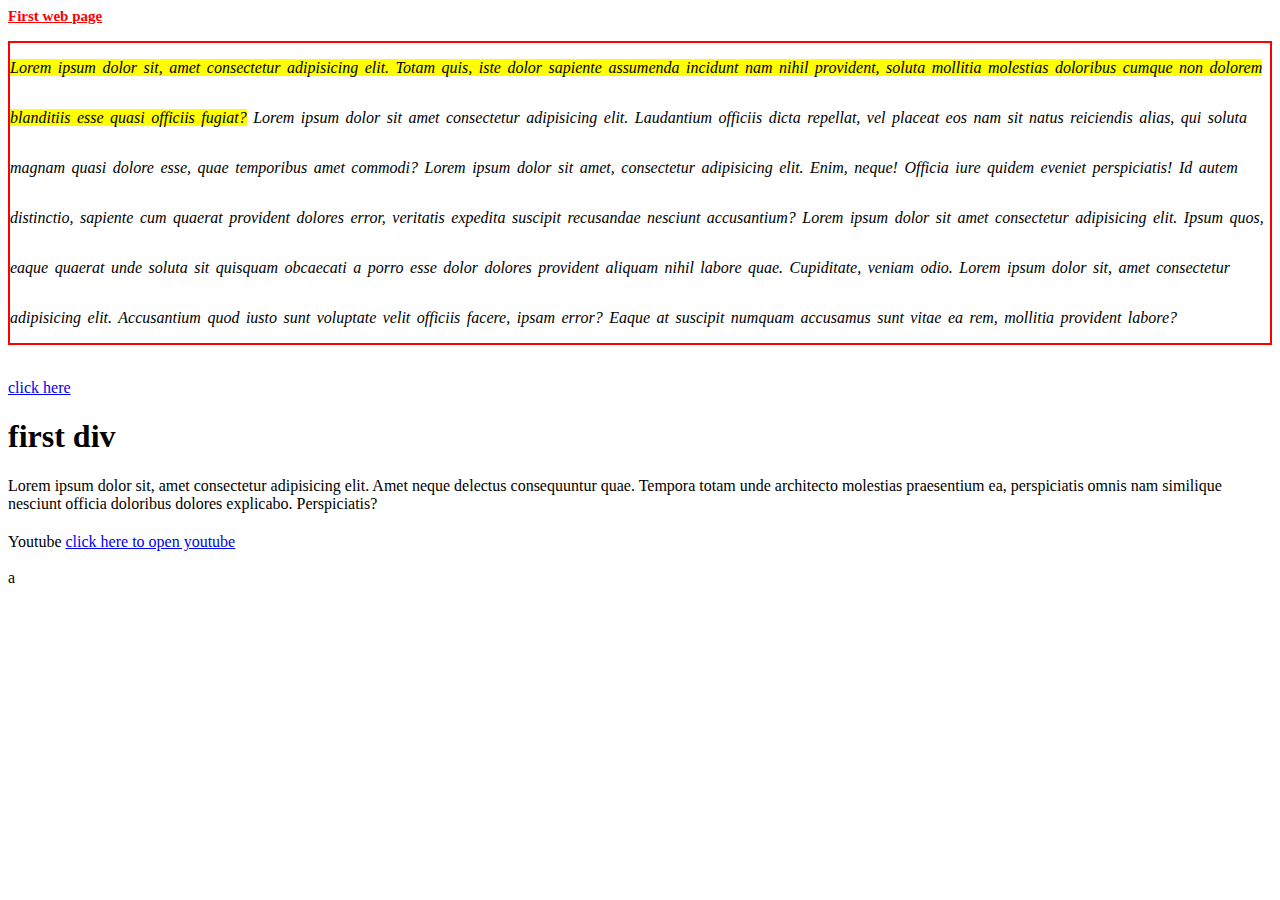
<file: index2.html>
<html lang="en">
  <head>
    <title>First web page</title>
    <meta charset="UTF-8" />
    <meta name="viewport" content="width=device-width, initial-scale=1.0" />
    <meta aria-describedat="first-website" />
    <link rel="stylesheet" href="css/style.css" />
  </head>

  <body>
    <h1 id="head1">First web page</h1>

    <p id="para1">
      <mark>
        Lorem ipsum dolor sit, amet consectetur adipisicing elit. Totam quis,
        iste dolor sapiente assumenda incidunt nam nihil provident, soluta
        mollitia molestias doloribus cumque non dolorem blanditiis esse quasi
        officiis fugiat?</mark
      >
      Lorem ipsum dolor sit amet consectetur adipisicing elit. Laudantium
      officiis dicta repellat, vel placeat eos nam sit natus reiciendis alias,
      qui soluta magnam quasi dolore esse, quae temporibus amet commodi? Lorem
      ipsum dolor sit amet, consectetur adipisicing elit. Enim, neque! Officia
      iure quidem eveniet perspiciatis! Id autem distinctio, sapiente cum
      quaerat provident dolores error, veritatis expedita suscipit recusandae
      nesciunt accusantium? Lorem ipsum dolor sit amet consectetur adipisicing
      elit. Ipsum quos, eaque quaerat unde soluta sit quisquam obcaecati a porro
      esse dolor dolores provident aliquam nihil labore quae. Cupiditate, veniam
      odio. Lorem ipsum dolor sit, amet consectetur adipisicing elit.
      Accusantium quod iusto sunt voluptate velit officiis facere, ipsam error?
      Eaque at suscipit numquam accusamus sunt vitae ea rem, mollitia provident
      labore?
    </p>
    <br />
    <a href="https://www.htu.edu.jo/" target="_blank">click here</a>
    <div>
      <h1>first div</h1>
      <p style="margin-right: 20px; margin-bottom: 20px;">
        Lorem ipsum dolor sit, amet consectetur adipisicing elit. Amet neque
        delectus consequuntur quae. Tempora totam unde architecto molestias
        praesentium ea, perspiciatis omnis nam similique nesciunt officia
        doloribus dolores explicabo. Perspiciatis?
      </p>
      <!-- <img src="images/cloud.jpg" class="img" /> -->
    </div>
    <div style=>
      <span>
        <label for="Youtube" >Youtube</label>
        <a href="https://www.youtube.com/" target="_blank">click here to open youtube</a>
      </span>
    </div>
    <br />
  </body>
</html>
a
</file>
<file: css/style.css>
#head1 {
  color: red;
  font-size: 15px;
  text-decoration: underline;
}

/* p {
  font-family: Arial, Helvetica, sans-serif;
  color: blue;
  font-size: medium;
  line-height: 25px;
  font-style: italic;
  /* background-color: darkblue; */

#para1 {
  line-height: 50px;
  /* text-shadow: red 2px 2px; */
  word-spacing: 2.5px;
  font-style: italic;
  font-family: serif;
  font-weight: 500;
  /* border-style: dotted;
    border-width: medium;
    border-color: gray; */
  border: 2px solid red;
}
a:visited {
  color: rgb(238, 55, 42);
}

a:hover {
  color: silver;
}

.img {
  width: auto;
  height: auto;
  opacity: 0.5;
}

/* body {
  background-color: skyblue;
  background-repeat: no-repeat;
  background-attachment: fixed;
  background-size: 100%;
} */
</file>
